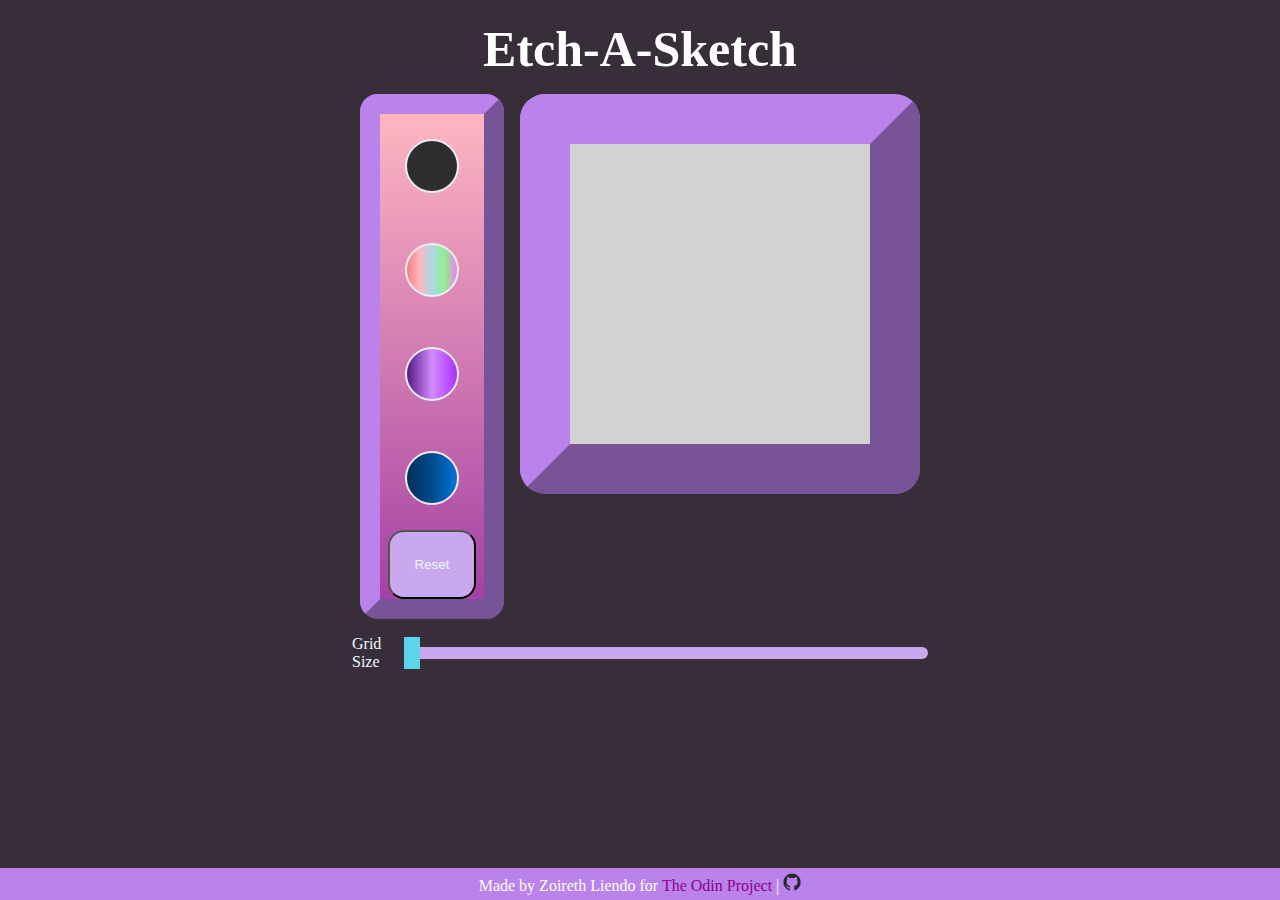
<file: index.html>
<!DOCTYPE html>
<html lang="en">
<head>
    <link rel="stylesheet" href="./style.css">
    <meta charset="UTF-8">
    <meta name="viewport" content="width=device-width, initial-scale=1.0">
    <title>Etch-A-Sketch</title>
</head>
<body>
    <div class="title"> 
        <h1>Etch-A-Sketch</h1>
    </div>

    <div class="container"> 
        <form>
            <input type="radio" name="color" id="black" value="black">
            <label for="black"></label>

            <input type="radio" name="color" id="rainbow" value="rainbow">
            <label for="rainbow"></label>

            <input type="radio" name="color" id="purple" value="purple">
            <label for="purple"></label>

            <input type="radio" name="color" id="blue" value="blue">
            <label for="blue"></label>

            <input type="reset" id="reset">
        </form>
            <div class="grid" id="the-grid"></div>
    </div>

    <div class="slider-grid-size">
        <p>Grid Size</p>
            <input id="size" type='range' min='16' max='128' step='16' value="16">
    </div>

</body>
<footer>
    <p>Made by Zoireth Liendo for <a href="https://www.theodinproject.com/">The Odin Project</a>  |  
        <a href="https://github.com/zoirethl"> <img src="../Reorganized code/assets/github-mark.png" alt="GitHub Profile"> </a></p>
</footer>
<script src="./script.js"></script>
</html>
</file>
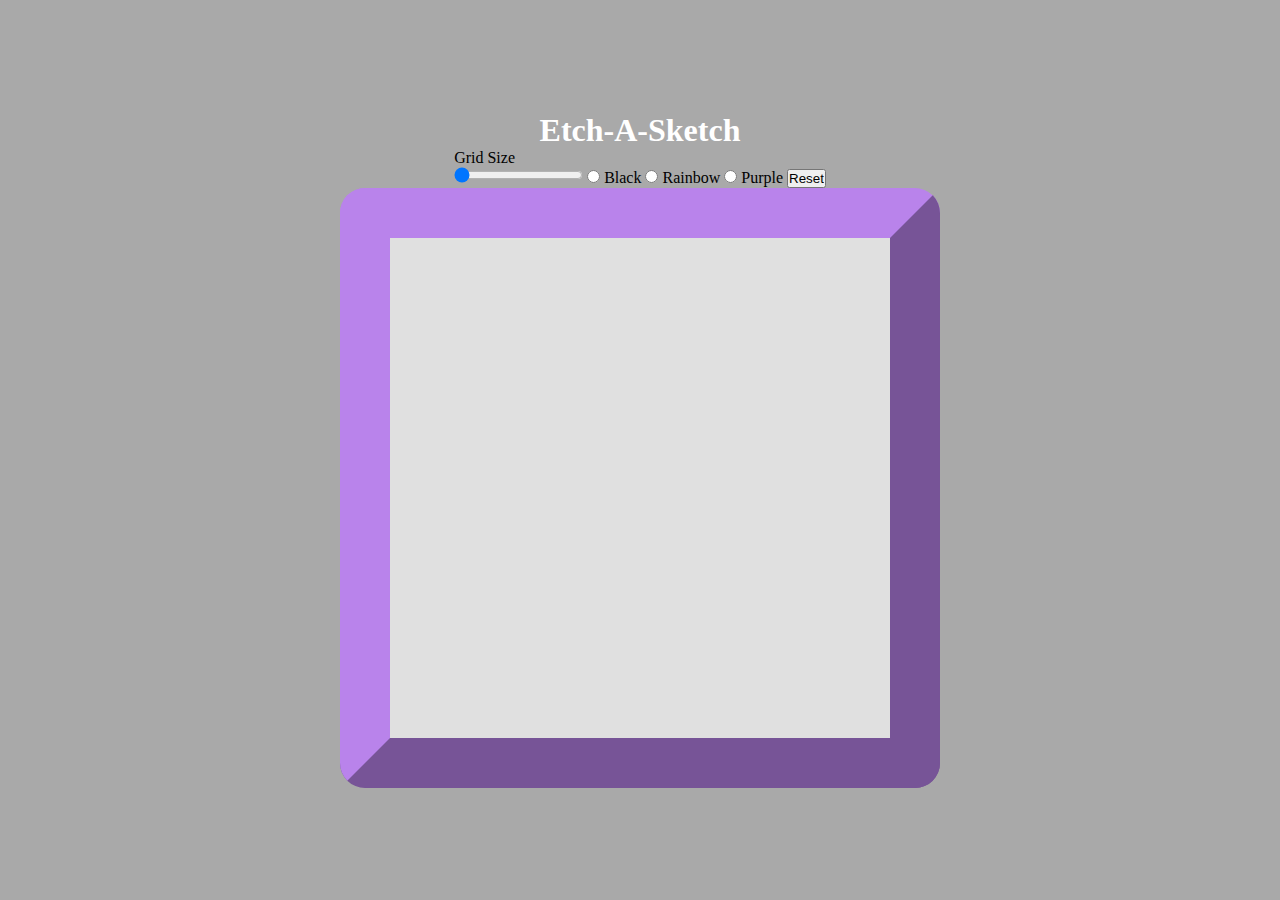
<file: OldFiles/index.html>
<!DOCTYPE html>
<html lang="en">
<head>
    <link rel="stylesheet" href="style.css">
    <meta charset="UTF-8">
    <meta name="viewport" content="width=device-width, initial-scale=1.0">
    <title>Etch-A-Sketch</title>
</head>
<body>
    <h1>Etch-A-Sketch</h1>

    <form>
        <p>Grid Size</p>
        <input id="size" type='range' min='16' max='128' step='16' value="16">
        <input type="radio" name="color" id="black" value="black">
        <label for="black">Black</label>
        <input type="radio" name="color" id="rainbow" value="rainbow">
        <label for="rainbow">Rainbow</label>
        <input type="radio" name="color" id="purple" value="purple">
        <label for="purple">Purple</label>

        <input type="reset" id="reset">

    </form>

    <div class="grid" id="the-grid"></div>
</body>
<script src="script.js"></script>
</html>
</file>
<file: style.css>
*{
    margin: 0px;
    padding: 0px;
    box-sizing: border-box;
  }
  a {
    text-decoration: none;
    color: darkmagenta;
  }
  body {
    display: flex;
    flex-direction: column;
    align-items: center;
    background: rgb(55, 46, 58);
    height: 100vh;
  }
  
  .title {
    display: flex;
    flex-direction: column;
    align-items: center;
    margin-top: 20px;
  }

  h1 {
    text-align: center;
    font-size: 50px;
    font-weight: 700;
    margin: 0px;
    padding: 0px;
    box-sizing: border-box;
    color: white;
  }
  
  .container {
    display: flex;
    margin-top: 16px;
    margin-bottom: 16px;
    justify-content: center;
    
  }

  form {
    display: flex;
    flex-direction: column;
    align-items: center;
    justify-content: center;
    margin-right: 16px;
    border-style: outset;
    border-radius: 18px;
    border-width: 20px;
    border-color: rgb(185, 131, 235);
    background: linear-gradient(to bottom, lightpink, rgb(164, 65, 164));    
  }

/****************** Style radios  *****************/

  input[type="radio"] {
    display:none;
    border: #c9a8ed;
  }

  input[type="radio"] + label {
    display: inline-block;
    width: 50px;
    height: 50px;
    padding: 25px;
    margin: 25px;
    border-radius: 100%;
    border: 2px solid rgb(240, 236, 244);
    cursor: pointer;
  }
  label[for="black"] {
    background: rgb(47, 46, 46);
  }
  label[for="rainbow"] {
    background: linear-gradient(to right, lightcoral, lightpink, lightblue, lightgreen, violet);
  }

  label[for="purple"]{
    background: linear-gradient(to right, rgb(86, 24, 127),rgb(209, 140, 255),rgb(173, 48, 255));
  }

  label[for="blue"]{
    background: linear-gradient(to right, rgb(0, 48, 90),rgb(0, 75, 141),rgb(0, 116, 217));
  }

  input[type="radio"]:checked + label {
    border: 3px solid rgb(109, 252, 252);
    box-shadow: 0px 0px 14px #41e6fc; 
    -moz-box-shadow: 0px 0px 14px #41f3fc; 
    -webkit-box-shadow: 0px 0px 14px #41ddfc;
  }
  input[type="radio"]:checked + label[for="black"]{
    background: rgb(10, 10, 10);
    
  }

  input[type="radio"]:checked + label[for="rainbow"]{
    background: lightcoral;
  }

  input[type="radio"]:checked + label[for="purple"]{
    background: purple;
  }

  input[type="radio"]:checked + label[for="blue"]{
    background: rgb(77, 77, 225);
  }


/******************* Grid styles  ********************/
  .grid {
    display: grid;
    grid-gap: auto;
    width: 400px;
    height: 400px;
    border-style: outset;
    border-width: 50px;
    border-color: rgb(185, 131, 235);
    border-radius: 25px;
    
  }
  
  .grid-item {
    background-color: #d4d1d1;
    text-align: center;
    padding: auto; 
  }/*# sourceMappingURL=style.css.map */

  /*************  Input type range style ********/

  .slider-grid-size {
    display: flex;
    color: aliceblue;
   
    width: 45%;
    justify-content:space-between;
    align-items: center;
  }
  
  .slider-grid-size a {
    text-align: center;
  }

  input[type="range"] {
    -webkit-appearance: none;
    appearance: none;
    background: transparent;
    cursor: pointer;
    width: 38rem;
  }

input[type="range"]::-webkit-slider-runnable-track {
  background: #c9a8ed;
  height: 0.8rem;
  border-radius: 1rem;
  
}
input[type="range"]::-webkit-slider-thumb {
  -webkit-appearance: none; /* Override default look */
  appearance: none;
  margin-top: -10px; /* Centers thumb on the track */
  background-color: #5cd5eb;
  height: 2rem;
  width: 1rem;    
}

input[type="range"]:focus {
  outline: none;
}
input[type="range"]:focus::-webkit-slider-thumb {
  border: 1px solid #053a5f;
  outline: 3px solid #053a5f;
  outline-offset: 0.125rem;
  border-radius: 25px;
}

input[type="reset"]{
  padding: 25px;
  border-radius: 16px;
  background: #c9a8ed;
  color: aliceblue;
  cursor: pointer;
}

  /* Footer */
  footer {
    position: fixed;
    left: 0;
    bottom: 0;
    width: 100%;
    background-color: rgb(185, 131, 235);
    color: white;
    text-align: center;
    padding: 5px 5px;
  }

  img {
    height: 18px;
  }


  /* Responsive layout - makes the two columns/boxes stack on top of each other instead of next to each other (on small screens) */
  @media (max-width: 600px) {
   .grid {
      grid-template-columns: repeat(8, 1fr);
    }
  }
</file>
<file: OldFiles/style.css>
*{
  margin: 0px;
  padding: 0px;
  box-sizing: border-box;
}

body {
  display: flex;
  flex-direction: column;
  justify-content: center;
  align-items: center;
  background: darkgray;
  height: 100vh;
}

h1 {
  color: white;
}

.grid {
  display: grid;
  /*grid-template-columns: repeat(16, 1fr);*/
  grid-gap: auto;
  width: 600px;
  height: 600px;
  border-style: outset;
  border-width: 50px;
  border-color: rgb(185, 131, 235);
  border-radius: 25px;
  
}

.grid-item {
  background-color: #e0e0e0;
  text-align: center;
  padding: auto; 
}/*# sourceMappingURL=style.css.map */
</file>
